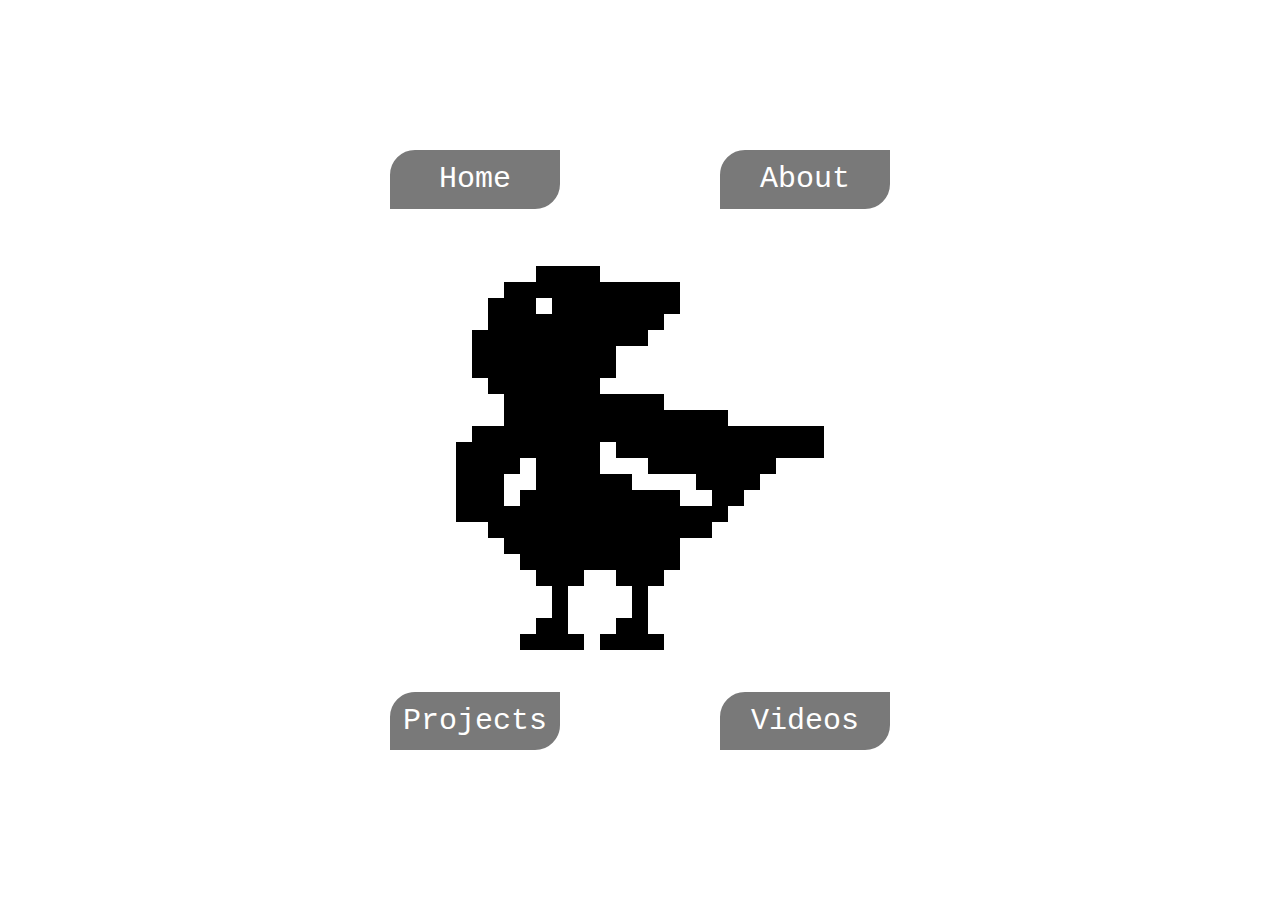
<file: docs/index.html>
<!DOCTYPE html>
<html lang="es">
  <head>
    <meta charset="UTF-8" />
    <meta name="viewport" content="width=device-width, initial-scale=1" />
    <title>mike krow</title>
    <link
      href="https://fonts.googleapis.com/css?family=Roboto&display=swap"
      rel="stylesheet"
    />
    <link rel="stylesheet" href="./assets/css/main.css" />
    <link rel="icon" href="./assets/images/favicon.ico" />
  </head>

  <body>
    <div class="page">
      <header class="header">
        <ul class="header--menu">
          <span id="link-home" data-id="home">Home</span>
          <span id="link-1" data-id="section-1">About</span>
          <span id="link-2" data-id="section-2">Projects</span>
          <span id="link-3" data-id="section-3">Videos</span>
        </ul>
        <img src="./assets/images/krowicon.png" alt="crow" class="header--image" />
      </header>

      <main class="main">
        <section class="page-sections home visible-section" data-id="home">
          <h2 class="section-title">This is the home section</h2>
          <p>
            Explicabo, cumque in provident earum pariatur asperiores. Est, eligendi
            quisquam! Doloremque quo, vitae doloribus obcaecati, perspiciatis porro
            minima minus voluptatem optio magnam suscipit expedita iure. Quisquam animi
            tempora sit excepturi debitis labore veritatis aliquid totam fuga explicabo,
            provident, inventore deleniti. Deleniti ex esse et, distinctio enim, vero
            accusamus quibusdam deserunt pariatur, illo numquam explicabo blanditiis id
            nam rem quidem iusto minima veritatis impedit. Tempore velit, numquam sunt
            quibusdam eius optio. Possimus, fugiat ex nobis facere accusantium alias
            mollitia nesciunt aperiam iste assumenda expedita quas maiores pariatur
            nulla recusandae atque est neque? Doloremque doloribus recusandae omnis
            quia, blanditiis quis modi quas! Soluta amet tempore magnam porro quibusdam
            velit ex, architecto, ducimus dolores eius placeat officia rem possimus
            incidunt minus asperiores. Adipisci totam culpa consectetur repellendus amet
            quod expedita asperiores non deleniti! Ea cumque ratione consequuntur,
            nostrum ut, id nisi aspernatur repellendus, fuga neque eaque? Sunt quisquam,
            perspiciatis consequatur eveniet voluptatum vel. Blanditiis ullam mollitia
            hic totam quasi ipsum aperiam omnis nam? Laboriosam odit suscipit enim!
            Soluta, aliquam. Odio cupiditate maiores suscipit eligendi atque dolorem
            molestiae dicta totam incidunt quos nesciunt ad eos voluptatibus esse labore
            cumque, sed repudiandae. Quibusdam, corporis eum!
          </p>
        </section>

        <section class="page-sections about" data-id="section-1">
          <h2 class="section-title">This is the about section</h2>
          <p>
            Lorem ipsum, dolor sit amet consectetur adipisicing elit. Commodi debitis
            reiciendis vero nisi voluptates impedit labore sed. Quas quis suscipit totam
            eveniet nam dignissimos, ab facere placeat vitae molestiae nostrum. Sit
            atque laborum dolorum fuga quaerat labore modi quam natus! Neque provident
            aperiam dolor magni recusandae nihil eius fugit labore dicta ipsa nam
            facilis temporibus, voluptate quidem quisquam quos nesciunt? Distinctio sed
            nemo ab quo autem repellendus sint, accusantium voluptate quia sit nam!
            Porro atque voluptate consequuntur, sapiente delectus unde explicabo
            aspernatur. Quos magni enim repellendus, incidunt quam ipsa iste. Nobis
            perferendis esse nam, sed consequatur illum id assumenda, officiis
            repellendus mollitia accusamus. Quas repudiandae dolorum illum ratione
            veniam eius? Explicabo, cumque in provident earum pariatur asperiores. Est,
            eligendi quisquam! Doloremque quo, vitae doloribus obcaecati, perspiciatis
            porro minima minus voluptatem optio magnam suscipit expedit Lorem ipsum,
            dolor sit amet consectetur adipisicing elit. Commodi debitis reiciendis vero
            nisi voluptates impedit labore sed. Quas quis suscipit totam eveniet nam
            dignissimos, ab facere placeat vitae molestiae nostrum. Sit atque laborum
            dolorum fuga quaerat labore modi quam natus! Neque provident aperiam doli
            enim repellendus, incidunt quam ipsa iste. Nobis perferendis esse nam, sed
            consequatur illum id assumenda, officiis repellendus mollitia accusamus.
            Quas repudiandae dolorum illum ratione veniam eius? Explicabo, cumque in
            provident earum pariatur asperiores. Est, eligendi quisquam! Doloremque quo,
            vitae doloribus obcaecati, perspiciatis porro minima minus voluptatem optio
            magnam suscipit expedit Lorem ipsum, dolor sit amet consectetur adipisicing
            elit. Commodi debitis reiciendis vero nisi voluptates impedit labore sed.
            Quas quis suscipit totam eveniet nam dignissimos, ab facere placeat vitae
            molestiae nostrum. Sit atque laborum dolorum fuga quaerat labore modi quam
            natus! Neque provident aperiam dolor magni recusandae nihil eius fugit
            labore dicta ipsa nam facilis temporibus, voluptate quidem quisquam quos
            nesciunt? Distinctio sed nemo ab quo autem repellendus sint, accusantium
            voluptate quia sit nam! Porro atque voluptate consequuntur, sapiente
            delectus unde explicabo aspernatur. Quos magni enim repellendus, incidunt
            quam ipsa iste. Nobis perferendis esse nam, sed consequatur illum id
            assumenda, officiis repellendus mollitia accusamus. Quas repudiandae dolorum
            illum ratione veniam eius? Explicabo, cumque in provident earum pariatur
            asperiores. Est, eligendi quisquam! Doloremque quo, vitae doloribus
            obcaecati, perspiciatis porro minima minus voluptatem optio magnam suscipit
            expedita iure. Quisquam animi tempora sit excepturi debitis labore veritatis
            aliquid totam fuga explicabo, provident, inventore deleniti. Deleniti ex
            esse et, distinctio enim, vero accusamus quibusdam deserunt pariatur, illo
            numquam explicabo blanditiis id nam rem quidem iusto minima veritatis
            impedit. Tempore velit, numquam sunt quibusdam eius optio. Possimus, fugiat
            ex nobis facere accusantium alias mollitia nesciunt aperiam iste assumenda
            expedita quas maiores pariatur nulla recusandae atque est neque? Doloremque
            doloribus recusandae omnis quia, blanditiis quis modi quas! Soluta amet
            tempore magnam porro quibusdam velit ex, architecto, ducimus dolores eius
            placeat officia rem possimus incidunt minus asperiores. Adipisci totam culpa
            consectetur repellendus amet quod expedita asperiores non deleniti! Ea
            cumque ratione consequuntur, nostrum ut, id nisi aspernatur repellendus,
            fuga neque eaque? Sunt quisquam, perspiciatis consequatur eveniet voluptatum
            vel. Blanditiis ullam mollitia hic totam quasi ipsum aperiam omnis nam?
            Laboriosam odit suscipit enim! Soluta, aliquam. Odio cupiditate maiores
            suscipit eligendi atque dolorem molestiae dicta totam incidunt quos nesciunt
            ad eos voluptatibus esse labore cumque, sed repudiandae. Quibusdam, corporis
            eum!
          </p>
        </section>

        <section class="page-sections projects" data-id="section-2">
          <h2 class="section-title">This is the projects section</h2>
          <div class="projects-list"></div>
        </section>

        <section class="page-sections videos" data-id="section-3">
          <h2 class="section-title">videos section</h2>
          <p>Lorem ipsum dolor, sit amet consectetur adipisicing elit. Esse non, magni suscipit reprehenderit dolorum labore, consectetur, accusantium maxime recusandae libero repudiandae quaerat voluptatum! Perspiciatis obcaecati neque dolor soluta nemo fuga.
          Vero aut, architecto perspiciatis voluptatibus eum ratione quod earum modi recusandae labore unde suscipit delectus fugiat voluptatem dolores error tempore reprehenderit? Magnam repudiandae nam cumque reiciendis esse adipisci minima. Repellendus.
          Atque sed, magni quos magnam, asperiores molestias ut tempore deleniti laudantium eligendi fugit commodi eaque! Corporis neque soluta nemo numquam, aspernatur atque maiores accusantium pariatur eius? Quod nobis officia illum.
          Sunt nam unde nostrum impedit velit, distinctio provident pariatur? Id amet nostrum ratione provident dicta dolore corrupti placeat voluptates, voluptate exercitationem iure ducimus laudantium, repudiandae inventore? Rerum, soluta! Nemo, pariatur!
          Consectetur tempore, aliquid quod nobis quam dignissimos odio ad sequi reprehenderit ipsum eaque est officiis, harum obcaecati, repellendus voluptatum mollitia accusamus eligendi inventore eius. Tempore libero temporibus tenetur enim ipsa?</p>
          
        </main>

      </main>

      <footer class="page__footer">
        <small> &copy; All rights reserved </small>
      </footer>

    </div>
    <script src="./assets/js/main.js"></script>
  </body>
</html>
</file>
<file: docs/assets/css/main.css>
/*! normalize.css v8.0.1 | MIT License | github.com/necolas/normalize.css */html{line-height:1.15;-webkit-text-size-adjust:100%}body{margin:0}main{display:block}h1{font-size:2em;margin:0.67em 0}hr{box-sizing:content-box;height:0;overflow:visible}pre{font-family:monospace, monospace;font-size:1em}a{background-color:transparent}abbr[title]{border-bottom:none;text-decoration:underline;-webkit-text-decoration:underline dotted;text-decoration:underline dotted}b,strong{font-weight:bolder}code,kbd,samp{font-family:monospace, monospace;font-size:1em}small{font-size:80%}sub,sup{font-size:75%;line-height:0;position:relative;vertical-align:baseline}sub{bottom:-0.25em}sup{top:-0.5em}img{border-style:none}button,input,optgroup,select,textarea{font-family:inherit;font-size:100%;line-height:1.15;margin:0}button,input{overflow:visible}button,select{text-transform:none}button,[type="button"],[type="reset"],[type="submit"]{-webkit-appearance:button}button::-moz-focus-inner,[type="button"]::-moz-focus-inner,[type="reset"]::-moz-focus-inner,[type="submit"]::-moz-focus-inner{border-style:none;padding:0}button:-moz-focusring,[type="button"]:-moz-focusring,[type="reset"]:-moz-focusring,[type="submit"]:-moz-focusring{outline:1px dotted ButtonText}fieldset{padding:0.35em 0.75em 0.625em}legend{box-sizing:border-box;color:inherit;display:table;max-width:100%;padding:0;white-space:normal}progress{vertical-align:baseline}textarea{overflow:auto}[type="checkbox"],[type="radio"]{box-sizing:border-box;padding:0}[type="number"]::-webkit-inner-spin-button,[type="number"]::-webkit-outer-spin-button{height:auto}[type="search"]{-webkit-appearance:textfield;outline-offset:-2px}[type="search"]::-webkit-search-decoration{-webkit-appearance:none}::-webkit-file-upload-button{-webkit-appearance:button;font:inherit}details{display:block}summary{display:list-item}template{display:none}[hidden]{display:none}*{box-sizing:border-box;margin:0;padding:0;list-style:none}.code{font-size:16px;background:#d8d8d8;padding:0 5px;border-radius:5px}.link__adalab:hover{background-color:#099d8d;color:#fff}.link__github:hover{background-color:#CCC;color:#000}.page{height:100vh;overflow:hidden}.page .main{position:relative;font-family:"Roboto",sans-serif;padding:10vh 15px 40px;height:100%;padding-top:10vh}.page .main .page-sections{position:relative;opacity:0;height:0;transition:all 1.5s ease;z-index:1}.page.size-header .main .page-sections.visible-section{opacity:1;height:100%;z-index:2;padding:0 0 10px;overflow-y:auto}.page.size-header .main .page-sections.visible-section .section-title{padding:10px 0}.header{position:absolute;top:0;left:0;display:flex;justify-content:space-around;align-items:center;height:100vh;width:100%;background-color:#fff;z-index:10;transition:all 0.8s ease}.header--menu{height:380px;width:280px;position:relative;transition:all 0.8s ease}@media all and (min-width: 768px){.header--menu{height:600px;width:500px}}.header--menu span{position:absolute;color:#fff;background-color:#797979;border:2px solid #797979;padding:10px;text-decoration:none;opacity:1;transition:all 0.8s ease;text-align:center;border-bottom-right-radius:25px;border-top-left-radius:25px;width:100px;font-family:"Courier New",Courier,monospace;cursor:pointer}.header--menu span:hover{background:#000}@media all and (min-width: 768px){.header--menu span{width:170px;font-size:30px}}.header--menu #link-home{top:0;left:0;transform:rotateZ(0)}.header--menu #link-1{top:0;right:0;transform:rotateZ(0)}.header--menu #link-2{bottom:0;left:0;transform:rotateZ(0)}.header--menu #link-3{bottom:0;right:0;transform:rotateZ(0)}.header--image{height:200px;position:absolute;transition:all 0.8s ease}@media all and (min-width: 768px){.header--image{height:400px}}.size-header .header{position:fixed;height:10vh}@media all and (min-width: 768px){.size-header .header{height:80px}}.size-header .header .header--menu{height:100%;width:100%}.size-header .header .header--menu span{opacity:0;pointer-events:none}.size-header .header .header--menu #link-home{top:50%;left:50%;transform:rotateZ(360deg)}.size-header .header .header--menu #link-1{top:50%;right:50%;transform:rotateZ(360deg)}.size-header .header .header--menu #link-2{bottom:50%;left:50%;transform:rotateZ(-360deg)}.size-header .header .header--menu #link-3{bottom:50%;right:50%;transform:rotateZ(-360deg)}.size-header .header .header--image{height:50px}@media all and (min-width: 768px){.size-header .header .header--image{height:70px}}.page__footer{position:fixed;left:0;bottom:0;width:100%;padding:10px;color:#797979;background-color:#b3b3b3;z-index:5}.projects{display:flex;flex-direction:column;justify-content:start;align-items:center}.projects .project-card{border:1px dashed black;width:350px;margin:auto;display:flex;flex-direction:column;justify-content:space-around;align-items:center;text-align:center;margin-bottom:20px;border-radius:20px;padding:10px}.projects .project-card .project-title{padding:10px 0}.projects .project-card .image-container{margin:auto;height:250px;width:250px;overflow:hidden;background-position:cover;margin-bottom:10px}
</file>
